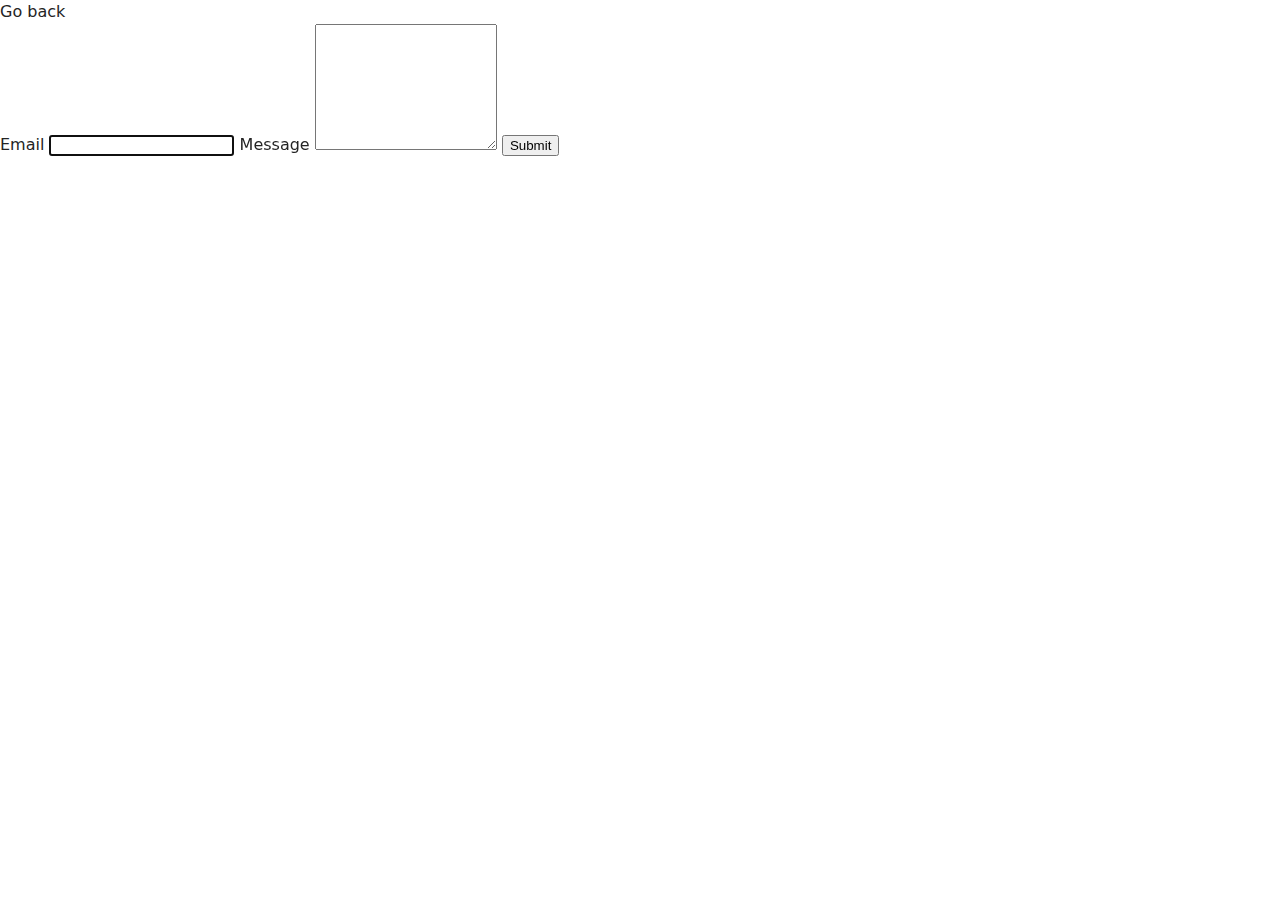
<file: src/2-form.html>
<!DOCTYPE html>
<html lang="en">
<head>
    <meta charset="UTF-8">
    <meta name="viewport" content="width=device-width, initial-scale=1.0">
    <title>form</title>
    <link rel="stylesheet" href="./css/styles.css">
</head>
<body>
    <p><a href="./index.html">Go back</a></p>
    <form class="feedback-form" autocomplete="off">
        <label class="lable-class">
            Email
            <input type="email" name="email" autofocus />
        </label>
        <label class="lable-class">
            Message
            <textarea name="message" rows="8"></textarea>
        </label>
        <button type="submit">Submit</button>
    </form>
    <script type="module" src="./js/2-form.js"></script>
</body>
</html>
</file>
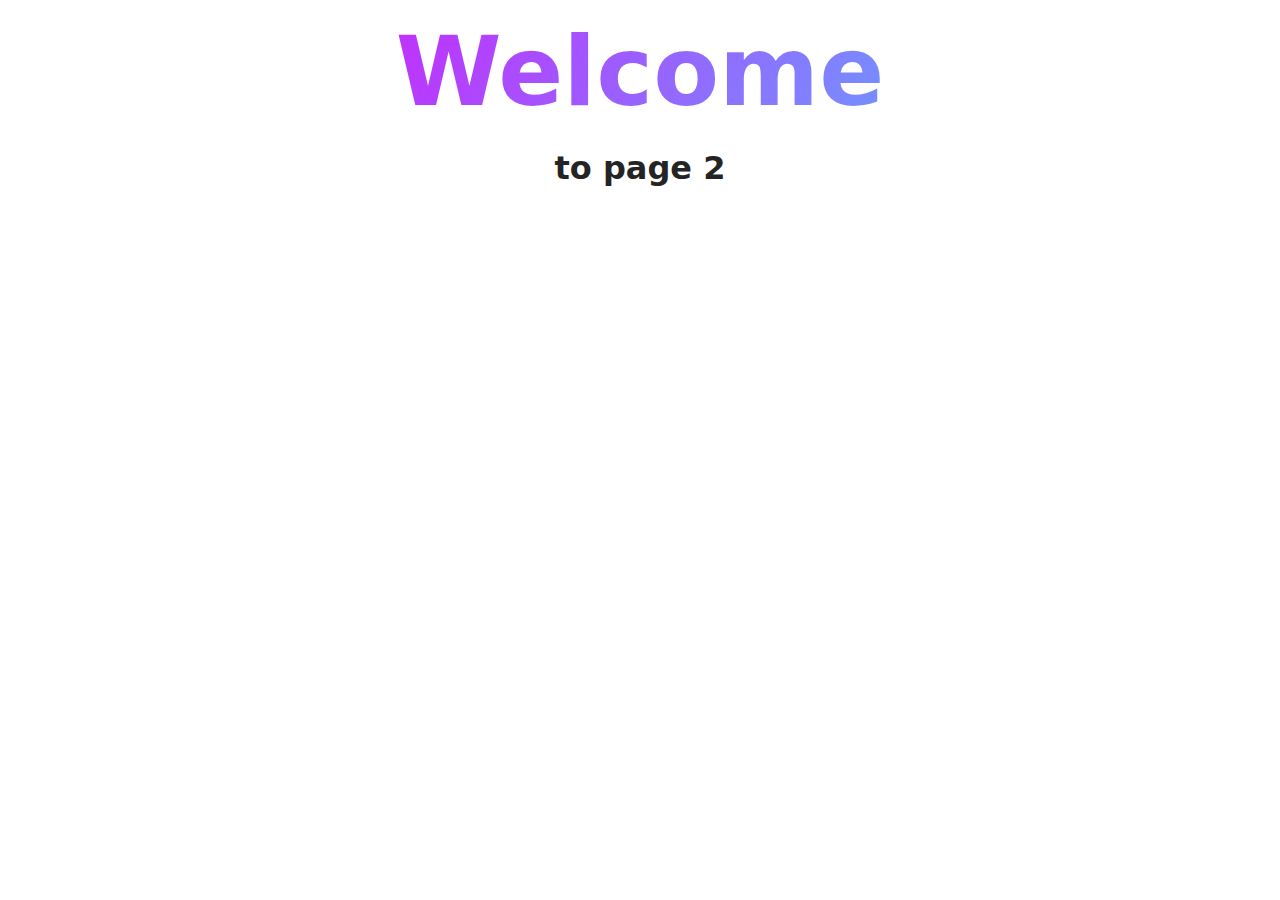
<file: src/page-2.html>
<!DOCTYPE html>
<html lang="en">
  <head>
    <meta charset="UTF-8" />
    <meta http-equiv="X-UA-Compatible" content="IE=edge" />
    <meta name="viewport" content="width=device-width, initial-scale=1.0" />
    <title>Page 2</title>
    <link rel="stylesheet" href="./css/styles.css" />
  </head>
  <body>
    <load
      src="./partials/header.html"
      icon-path="./img/sprite.svg#logo"
      highlight-act="active"
    />

    <main>
      <div class="container">
        <h1 class="main-title">
          <span class="main-title-gradient">Welcome</span> to page 2
        </h1>
        <load src="./partials/back-link.html" />
      </div>
    </main>

    <load src="./partials/footer.html" />
  </body>
</html>
</file>
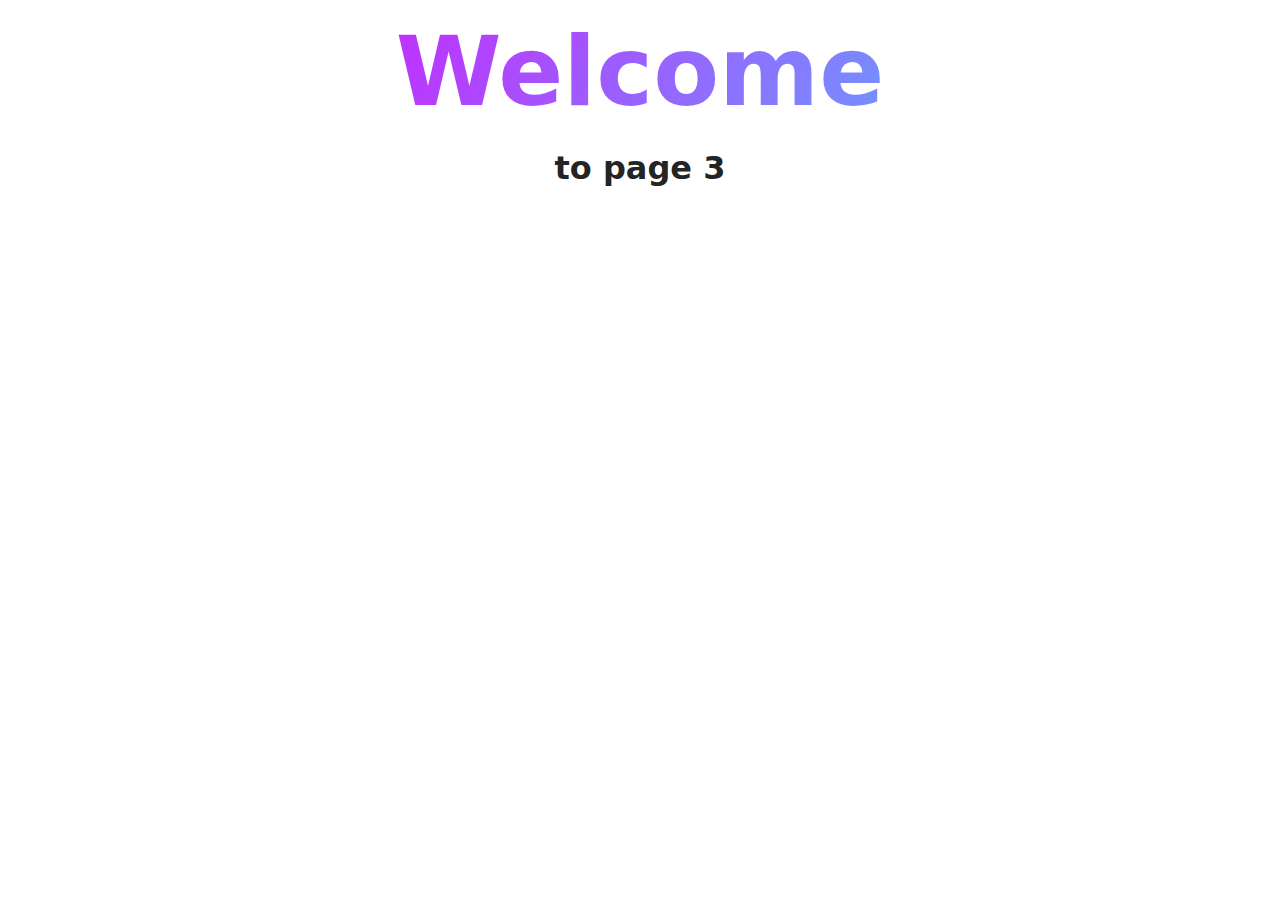
<file: src/page-3.html>
<!DOCTYPE html>
<html lang="en">
  <head>
    <meta charset="UTF-8" />
    <meta http-equiv="X-UA-Compatible" content="IE=edge" />
    <meta name="viewport" content="width=device-width, initial-scale=1.0" />
    <title>Page 3</title>
    <link rel="stylesheet" href="./css/styles.css" />
  </head>
  <body>
    <load
      src="./partials/header.html"
      icon-path="./img/sprite.svg#logo"
      highlight-curr="active"
    />

    <main>
      <div class="container">
        <h1 class="main-title">
          <span class="main-title-gradient">Welcome</span> to page 3
        </h1>
        <load src="./partials/back-link.html" />
      </div>
    </main>

    <load src="./partials/footer.html" />
  </body>
</html>
</file>
<file: src/css/styles.css>
/**
  |============================
  | include css partials with
  | default @import url()
  |============================
*/
/* Common styles */
@import url('./reset.css');
@import url('./base.css');
@import url('./container.css');
@import url('./animations.css');

/* Sections style */
@import url('./header.css');
@import url('./vite-promo.css');
@import url('./badges.css');
@import url('./back-link.css');
@import url('./footer.css');
</file>
